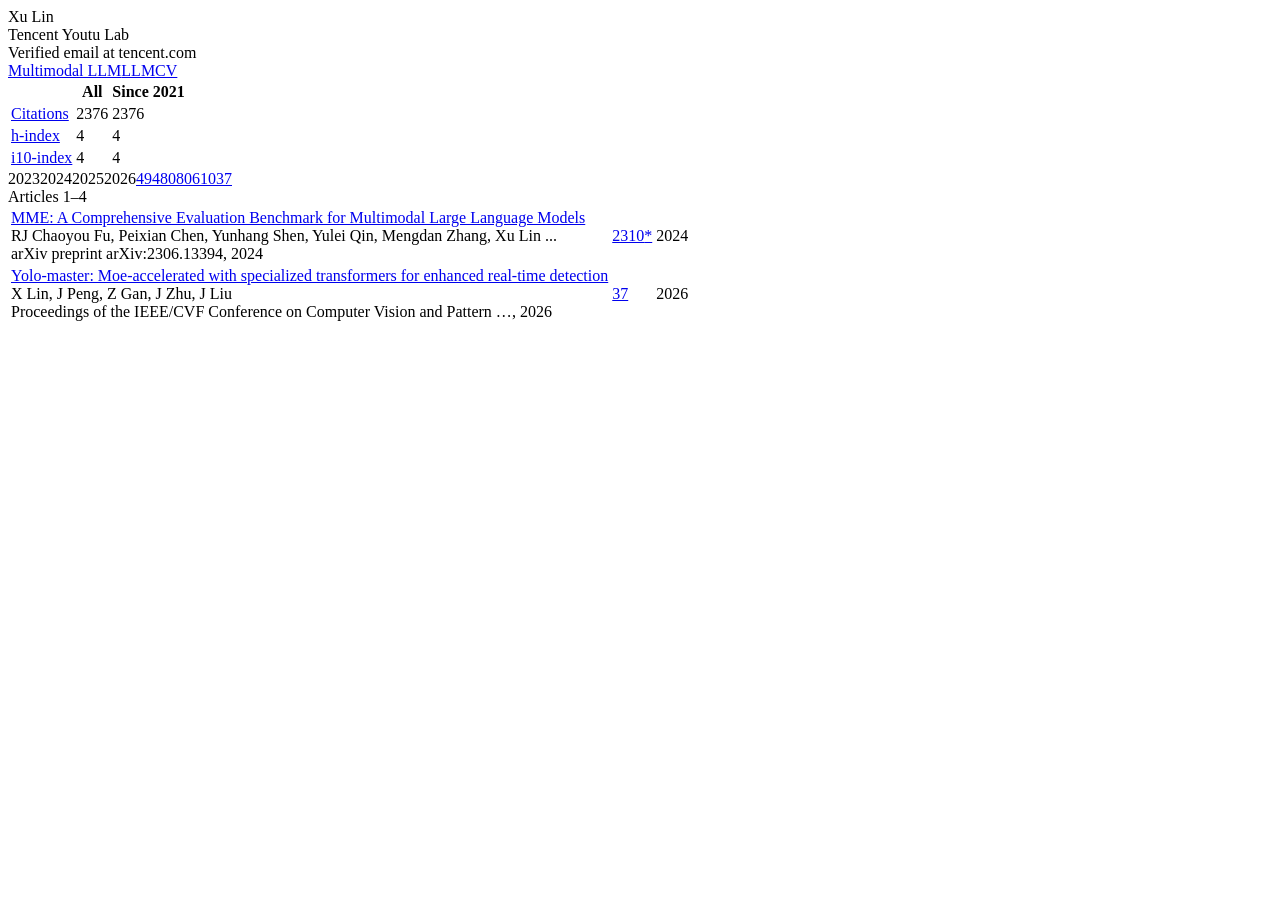
<file: tests/fixtures/scholar_profile_mini.html>
<!doctype html><html><head><title>Xu Lin - Google Scholar</title></head><body>
<div id="gsc_prf_i"><div id="gsc_prf_inw"><div id="gsc_prf_in">Xu Lin</div></div><div class="gsc_prf_il">Tencent Youtu Lab</div><div class="gsc_prf_il" id="gsc_prf_ivh">Verified email at tencent.com</div><div class="gsc_prf_il" id="gsc_prf_int"><a href="/citations?view_op=search_authors&amp;hl=en&amp;mauthors=label:multimodal_llm" class="gsc_prf_inta gs_ibl">Multimodal LLM</a><a href="/citations?view_op=search_authors&amp;hl=en&amp;mauthors=label:llm" class="gsc_prf_inta gs_ibl">LLM</a><a href="/citations?view_op=search_authors&amp;hl=en&amp;mauthors=label:cv" class="gsc_prf_inta gs_ibl">CV</a></div></div></div></div>
<table id="gsc_rsb_st"><thead><tr><th class="gsc_rsb_sth"></th><th class="gsc_rsb_sth">All</th><th class="gsc_rsb_sth">Since 2021</th></tr></thead><tbody><tr><td class="gsc_rsb_sc1"><a href="javascript:void(0)" class="gsc_rsb_f gs_ibl" title="This is the number of citations to all publications. The second column has the &quot;recent&quot; version of this metric which is the number of new citations in the last 5 years to all publications.">Citations</a></td><td class="gsc_rsb_std">2376</td><td class="gsc_rsb_std">2376</td></tr><tr><td class="gsc_rsb_sc1"><a href="javascript:void(0)" class="gsc_rsb_f gs_ibl" title="h-index is the largest number h such that h publications have at least h citations. The second column has the &quot;recent&quot; version of this metric which is the largest number h such that h publications have at least h new citations in the last 5 years.">h-index</a></td><td class="gsc_rsb_std">4</td><td class="gsc_rsb_std">4</td></tr><tr><td class="gsc_rsb_sc1"><a href="javascript:void(0)" class="gsc_rsb_f gs_ibl" title="i10-index is the number of publications with at least 10 citations. The second column has the &quot;recent&quot; version of this metric which is the number of publications that have received at least 10 new citations in the last 5 years.">i10-index</a></td><td class="gsc_rsb_std">4</td><td class="gsc_rsb_std">4</td></tr></tbody></table>
<div class="gsc_md_hist_b"><span class="gsc_g_t" style="right:99px">2023</span><span class="gsc_g_t" style="right:67px">2024</span><span class="gsc_g_t" style="right:35px">2025</span><span class="gsc_g_t" style="right:3px">2026</span><a href="javascript:void(0)" class="gsc_g_a" style="right:104px;top:153px;height:7px;z-index:4"><span class="gsc_g_al">49</span></a><a href="javascript:void(0)" class="gsc_g_a" style="right:72px;top:91px;height:69px;z-index:3"><span class="gsc_g_al">480</span></a><a href="javascript:void(0)" class="gsc_g_a" style="right:40px;top:43px;height:117px;z-index:2"><span class="gsc_g_al">806</span></a><a href="javascript:void(0)" class="gsc_g_a" style="right:8px;top:10px;height:150px;z-index:1"><span class="gsc_g_al">1037</span></a></div></div></div>
<span id="gsc_a_nn">Articles 1&ndash;4</span>
<table id="gsc_a_b"><tbody>
<tr class="gsc_a_tr"><td class="gsc_a_t"><a href="/citations?view_op=view_citation&amp;hl=en&amp;user=oTYM_I8AAAAJ&amp;citation_for_view=oTYM_I8AAAAJ:d1gkVwhDpl0C" class="gsc_a_at">MME: A Comprehensive Evaluation Benchmark for Multimodal Large Language Models</a><div class="gs_gray">RJ Chaoyou Fu, Peixian Chen, Yunhang Shen, Yulei Qin, Mengdan Zhang, Xu Lin ...</div><div class="gs_gray">arXiv preprint arXiv:2306.13394<span class="gs_oph">, 2024</span></div></td><td class="gsc_a_c"><a href="https://scholar.google.com/scholar?oi=bibs&amp;hl=en&amp;cites=4294297738222844149" class="gsc_a_ac gs_ibl">2310</a><span class="gsc_a_m"><a href="javascript:void(0)" class="gsc_a_am" data-eid="oTYM_I8AAAAJ:d1gkVwhDpl0C">*</a></span></td><td class="gsc_a_y"><span class="gsc_a_h gsc_a_hc gs_ibl">2024</span></td></tr>
<tr class="gsc_a_tr"><td class="gsc_a_t"><a href="/citations?view_op=view_citation&amp;hl=en&amp;user=oTYM_I8AAAAJ&amp;citation_for_view=oTYM_I8AAAAJ:9yKSN-GCB0IC" class="gsc_a_at">Yolo-master: Moe-accelerated with specialized transformers for enhanced real-time detection</a><div class="gs_gray">X Lin, J Peng, Z Gan, J Zhu, J Liu</div><div class="gs_gray">Proceedings of the IEEE/CVF Conference on Computer Vision and Pattern …<span class="gs_oph">, 2026</span></div></td><td class="gsc_a_c"><a href="https://scholar.google.com/scholar?oi=bibs&amp;hl=en&amp;cites=5796519716903503942" class="gsc_a_ac gs_ibl">37</a></td><td class="gsc_a_y"><span class="gsc_a_h gsc_a_hc gs_ibl">2026</span></td></tr>
</tbody></table>
</body></html>
</file>
